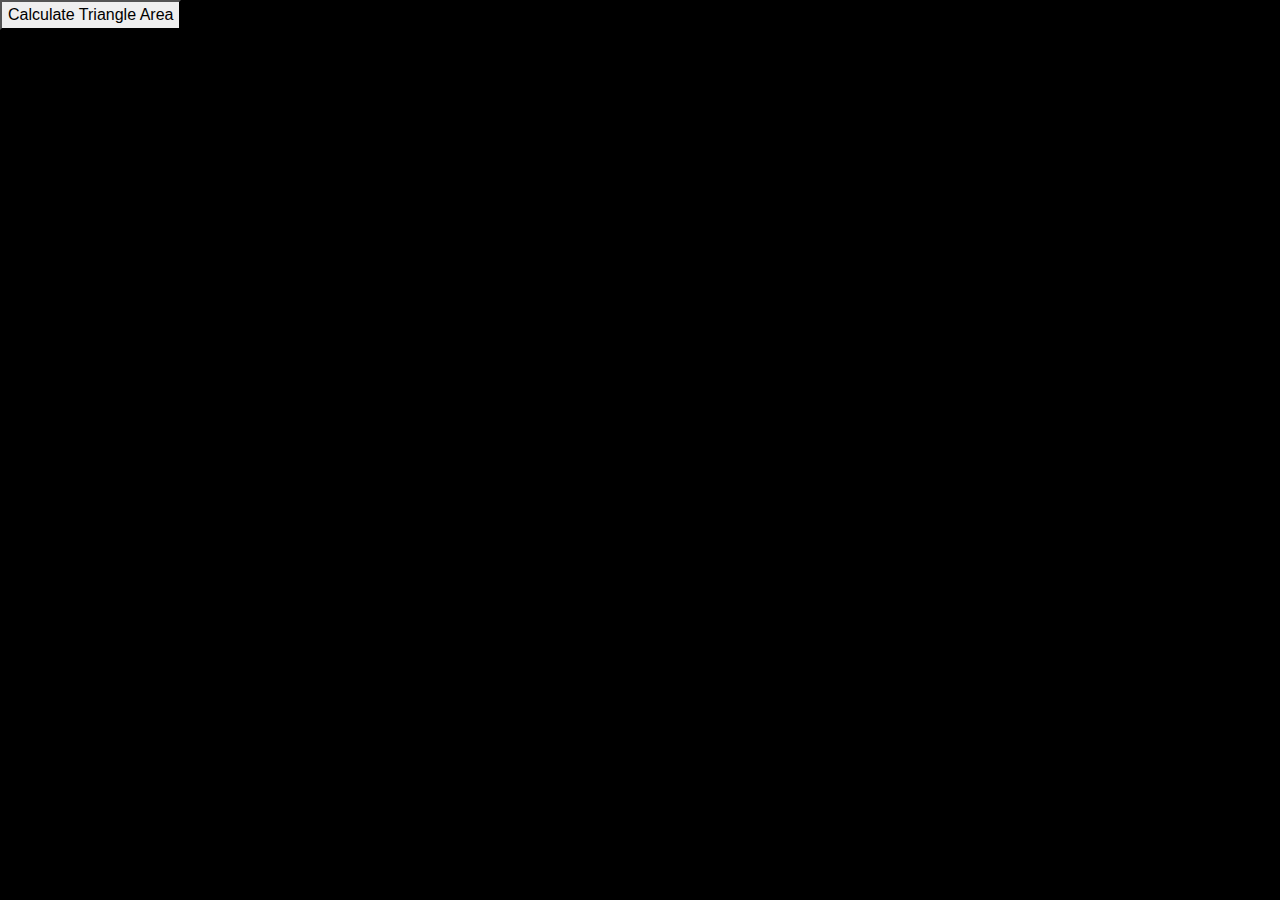
<file: pages/exercises/javascript/ex003.html>
<!DOCTYPE html>
<html lang="en">
<head>
  <meta charset="UTF-8">
  <meta name="viewport" content="width=device-width, initial-scale=1.0">

  <link rel="stylesheet" href="https://stackpath.bootstrapcdn.com/bootstrap/4.4.1/css/bootstrap.min.css" integrity="sha384-Vkoo8x4CGsO3+Hhxv8T/Q5PaXtkKtu6ug5TOeNV6gBiFeWPGFN9MuhOf23Q9Ifjh" crossorigin="anonymous">

  <title>Triangle Button</title>
</head>
<body>

  <button onclick="triangleArea()"> Calculate Triangle Area</button>

  <style>
    body { background-color: rgb(0, 0, 0);
           color: beige;
    }

  </style>

  <script>

    function triangleArea() {

      //Float is used for using numbers
      var base = parseFloat (prompt("Enter the base"));
      var height = parseFloat (prompt("Enter the height"));

      var area = base * height / 2;

      alert("The area is: " + area + " u²");      
    }

  </script>
  
</body>
</html>
</file>
